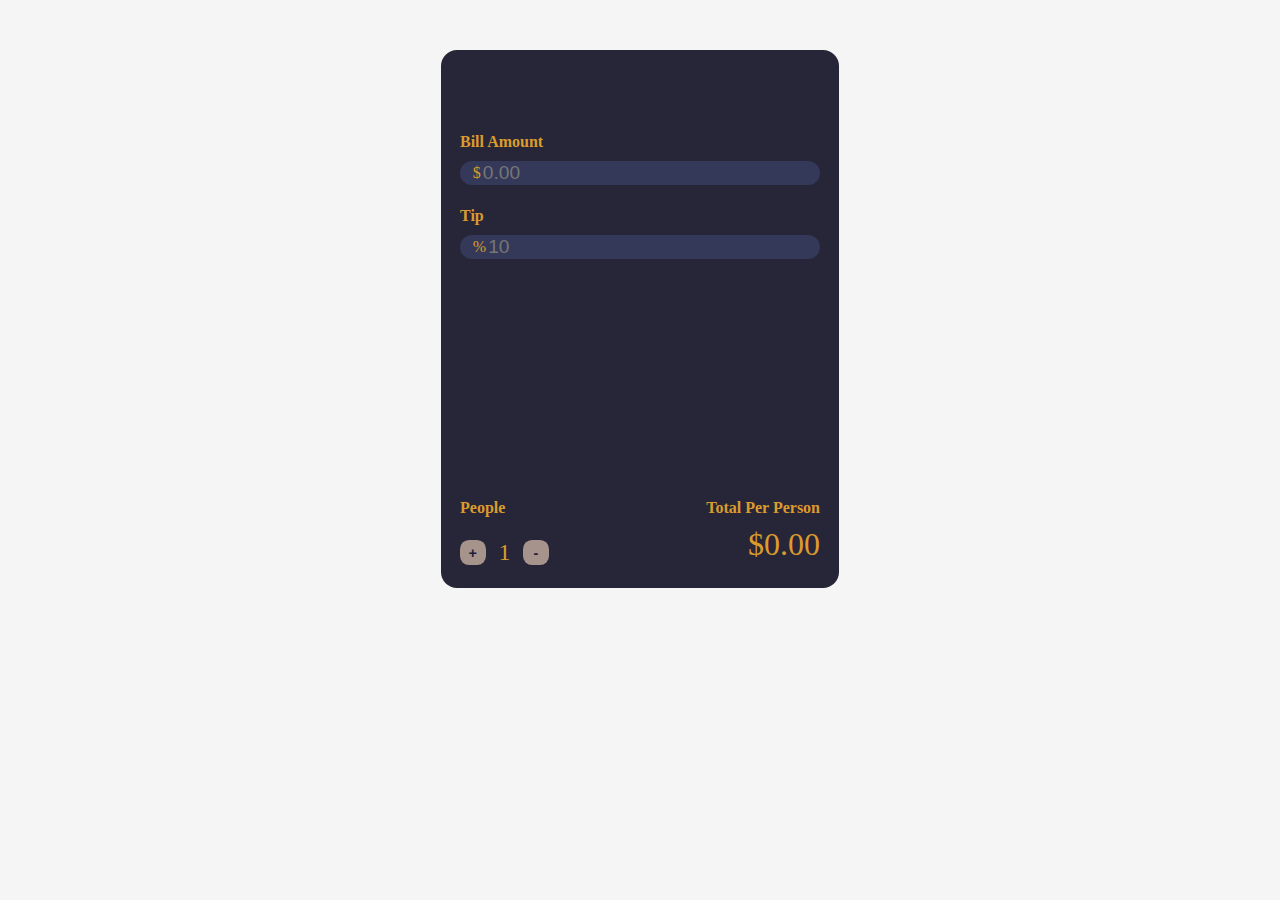
<file: index.html>
<!DOCTYPE html>
<html lang="en">
<head>
    <title>Bill Tip Calculator</title>

    <!-- link CSS -->
    <link rel="stylesheet" href="./style.css">
</head>
<body>
    
    <!-- For Bill Total -->
    <div class="billContainer">
        <!-- for bill amount and bill input -->
        <div class="container" id="topContainer">
            <div class="title">Bill Amount</div>
            <div class="inputContainer">
                <span>$</span>
                <!-- Call Function calculateBill for input -->
                <input
                onkeyup="calculateBill()"
                type="text"
                id="billInput"
                placeholder="0.00" 
                />
            </div>
        </div>
        <!-- For tip Amount and tip input -->
        <div class="container">
            <div class="title">Tip</div>
            <div class="inputContainer">
                <span>%</span>
                <input
                onkeyup="calculateBill()"
                type="text"
                id="tipInput"
                placeholder="10" 
                />
            </div>
        </div>

        <!-- For People Increase -->
        <div class="container" id="bottomContainer">
            <div class="splitContainer">
                <div class="title">People</div>
                <div class="controls">
                    <span class="buttonContainer">
                        <button class="splitBtn" onclick="increasePeople()" >
                           <span class="btnText">+</span>
                        </button>
                    </span>

                    <!-- For numberOfPeople -->
                    <span class="splitAmount" id="numberOfPeople" >1</span>

                    <!-- For people Decrease -->
                    <span class="buttonContainer">
                        <button class="splitBtn" onclick="decreasePeople()" >
                           <span class="btnText">-</span>
                        </button>
                    </span>
                </div>
            </div>

            <!-- For Total Amount per Person -->
            <div class="totalContainer">
                <div class="title">Total Per Person</div>
                <div class="total" id="perPersonTotal">$0.00</div>
            </div>
        </div>

    </div>

    <script src="./script.js"></script>
</body>
</html>
</file>
<file: style.css>
body {
    background-color: whitesmoke;
}

/* This is the  Main Container, it contains all the DIV'S */
.billContainer {
    height: 500px;
    width: 360px;
    color: #db9b2c;
    background: #272639;
    border-radius: 1rem;
    padding: 1.2rem;
    margin: 50px auto;
}

/* To Access ID we use HASH # */
#topContainer {
    margin-top: 4rem;
}

/* This is the Bill and Tip Container, they have the same class Name */
.container {
    margin-top: 1.4rem;
}

/* this is for the title of every container */
.title {
    font-weight: bold;
    margin-bottom: 0.6rem;
}

/* This is for the  both Input Containers */
.inputContainer {
    background: #353959;
    border-radius: 1.4rem;
    padding: 0 0.8rem;
    display: flex;
    align-items: center;
}

/* Access Multiple ID's Together */
/* This is for the Input Text */
#billInput,
#tipInput {
    color: #928788;
    /* color: #c59137; */
    font-size: 1.2rem;
    background: none;
    border: none;
    outline: none;
    padding: none;
}

/* This is for the Increase, decrease button Container */
.buttonContainer {
    height: 1.6rem;
    width: 1.6rem;
    background: #a6938c;
    display: grid;
    place-items: center;
    border-radius: 35%;
}

/* This is for the Buttons */
.splitBtn {
    display: grid;
    place-items: center;
    font-size: 0.9rem;
    font-weight: bold;
    background: none;
    border: none;
    outline: none;
}

/* buttons containers */
.controls {
    display: flex;
    align-items: center;
}

/* This is button Text to Display */
.btnText {
    color: #1c1f37 !important;
}

/* This is for the numberOfPeople Count to Display */
.splitAmount {
    font-size: 1.5rem;
    margin: 0.8rem;
}

/* this is the bottomConatainer, it contains buttons, people count and total per person */
#bottomContainer {
    display: flex;
    justify-content: space-between;
    margin-top: 240px;
}

/* this is total per person container */
.totalContainer {
    display: flex;
    flex-direction: column;
    align-items: flex-end;
}

/* this is for amount to be displayed */
.total {
    font-size: 2rem;
}
</file>
